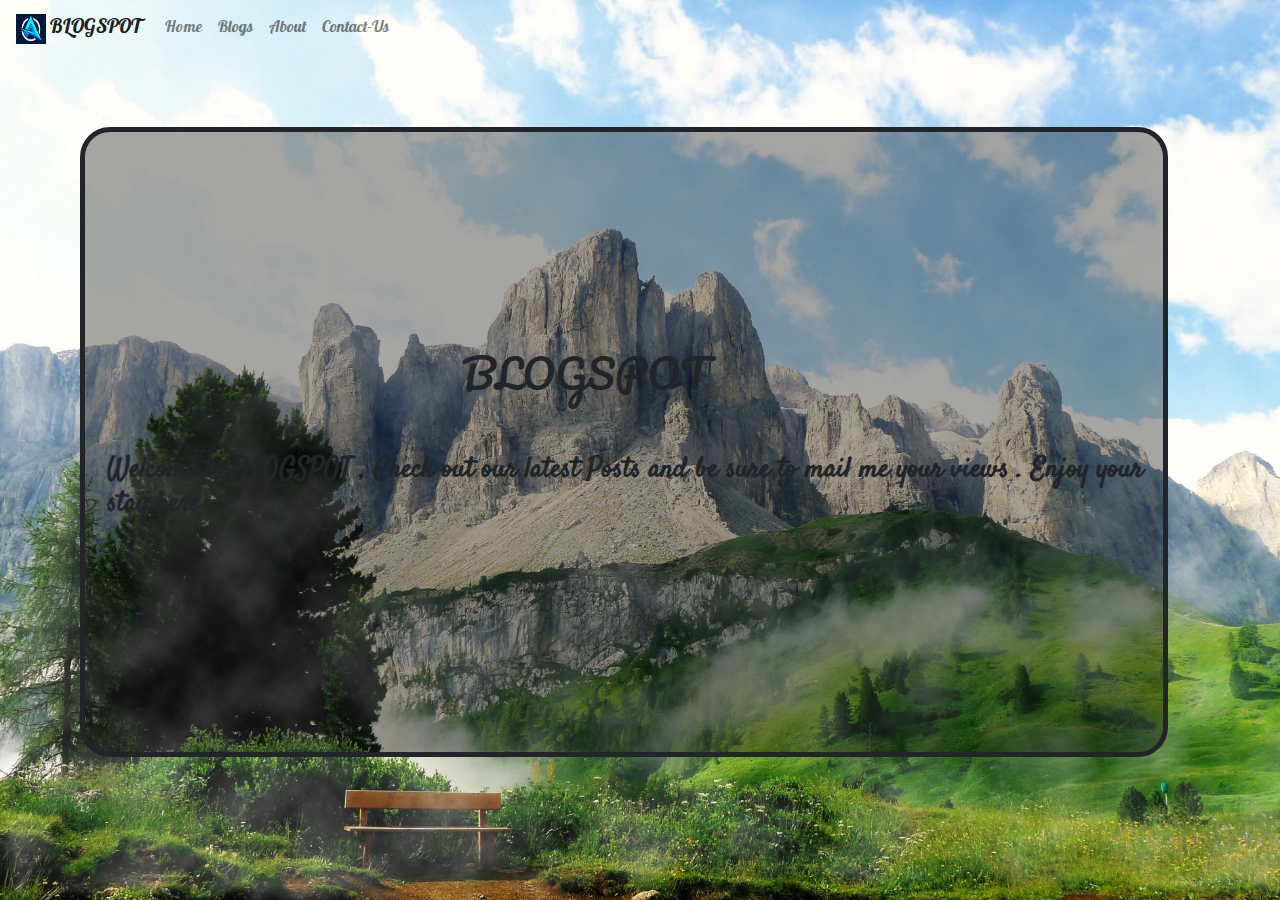
<file: index.html>
<!doctype html>
<html lang="en">
<head>
    <!-- Required meta tags -->
    <meta charset="utf-8">
    <meta name="description" content=A blog site where i share my experience and my personal intrest>
    <meta name="keyword" content="Blogs , posts , intrest , hobbies , life hacks">
    <meta name="author" content="Ayush Saun">

    <meta name="viewport" content="width=device-width, initial-scale=1">

    <!-- Bootstrap CSS -->
    <link rel="stylesheet" href="https://stackpath.bootstrapcdn.com/bootstrap/4.4.1/css/bootstrap.min.css" integrity="sha384-Vkoo8x4CGsO3+Hhxv8T/Q5PaXtkKtu6ug5TOeNV6gBiFeWPGFN9MuhOf23Q9Ifjh" crossorigin="anonymous">
    <link rel="stylesheet" href="style.css">
    <title>BlogSpot</title>
</head>
<body>

    <! for whole page image>

    <img src="adventure-bench-clouds-daylight-270736%20(2).jpg" class="fullpageimgs">
    <img src="fog.png" class="fullpageimgs">

    <header>
        <! for header links and such>

        <nav class="navbar navbar-expand-lg navbar-light bg-light">
            <a class="navbar-brand" href="index.html">
                <img src="logo.png" width="30" height="30" class="d-inline-block align-top" alt="">
                BLOGSPOT
            </a>
            <button class="navbar-toggler" type="button" data-toggle="collapse" data-target="#navbarSupportedContent" aria-controls="navbarSupportedContent" aria-expanded="false" aria-label="Toggle navigation">
                <span class="navbar-toggler-icon"></span>
            </button>

            <div class="collapse navbar-collapse" id="navbarSupportedContent">
                <ul class="navbar-nav mr-auto">
                    <li class="nav-item">
                        <a class="nav-link" href="home.html">Home <span class="sr-only">(current)</span></a>
                    </li>
                    <li class="nav-item">
                        <a class="nav-link" href="blogs.html">Blogs</a>
                    </li>
                    <li class="nav-item">
                        <a class="nav-link" href="about-us.html">About</a>
                    </li>
                    <li class="nav-item">
                        <a class="nav-link" href="contact.html">Contact-Us</a>
                    </li>
                </ul>
            </div>
        </nav>

    </header>


    <div class="block">
        <div>

            <h1 class="colors">BLOGSPOT</h1>
            <h3 class="colors">Welcome to BLOGSPOT , Check out our latest Posts and be sure to mail me your views . Enjoy your stay here</h3>
        </div>
    </div>

<!-- Optional JavaScript -->
<!-- jQuery first, then Popper.js, then Bootstrap JS -->
<script src="https://code.jquery.com/jquery-3.4.1.slim.min.js" integrity="sha384-J6qa4849blE2+poT4WnyKhv5vZF5SrPo0iEjwBvKU7imGFAV0wwj1yYfoRSJoZ+n" crossorigin="anonymous"></script>
<script src="https://cdn.jsdelivr.net/npm/popper.js@1.16.0/dist/umd/popper.min.js" integrity="sha384-Q6E9RHvbIyZFJoft+2mJbHaEWldlvI9IOYy5n3zV9zzTtmI3UksdQRVvoxMfooAo" crossorigin="anonymous"></script>
<script src="https://stackpath.bootstrapcdn.com/bootstrap/4.4.1/js/bootstrap.min.js" integrity="sha384-wfSDF2E50Y2D1uUdj0O3uMBJnjuUD4Ih7YwaYd1iqfktj0Uod8GCExl3Og8ifwB6" crossorigin="anonymous"></script>
</body>
</html>
</file>
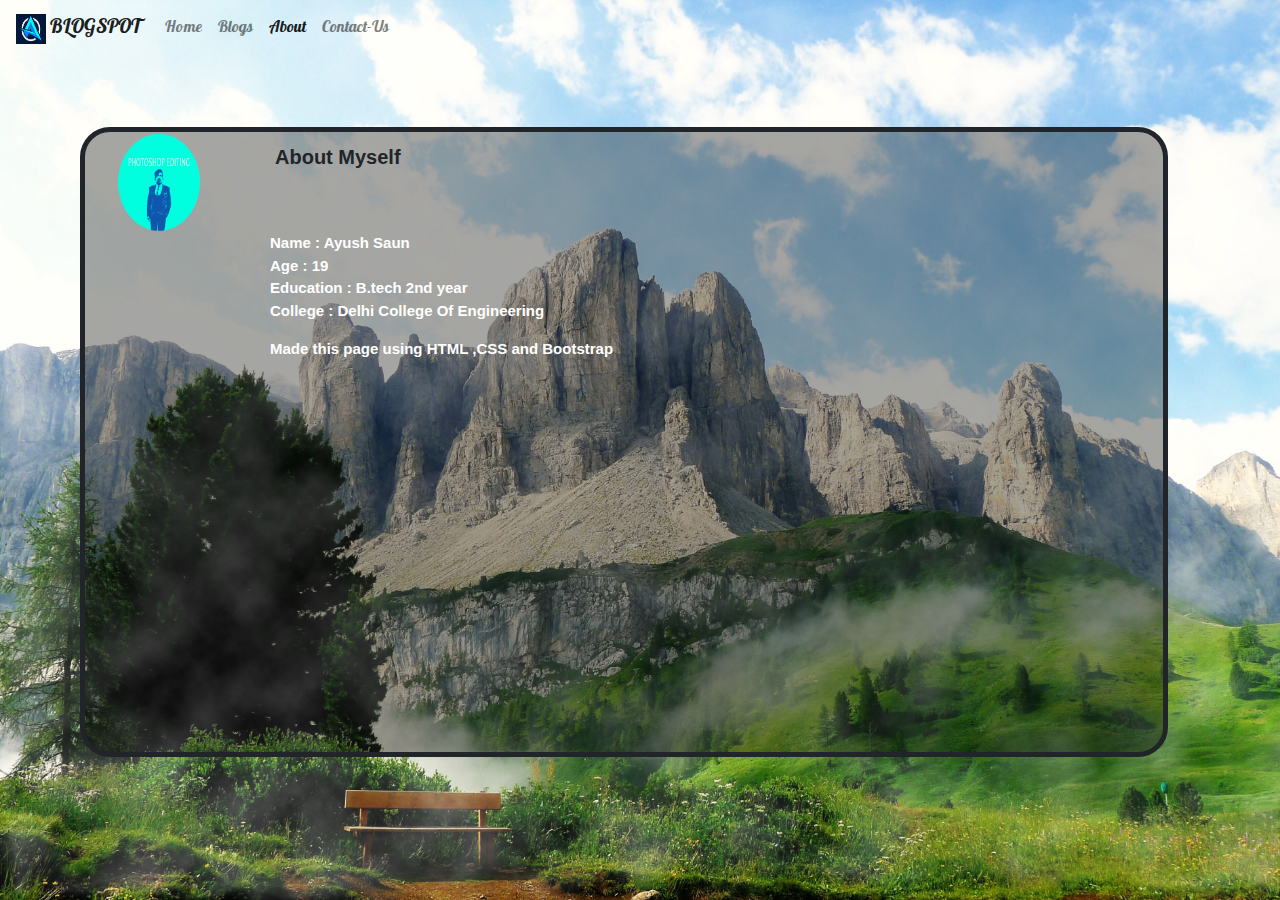
<file: about-us.html>
<!doctype html>
<html lang="en">
<head>
    <!-- Required meta tags -->
    <meta charset="utf-8">
    <meta name="description" content=A blog site where i share my experience and my personal intrest>
    <meta name="keyword" content="Blogs , posts , intrest , hobbies , life hacks">
    <meta name="author" content="Ayush Saun">

    <meta name="viewport" content="width=device-width, initial-scale=1">

    <!-- Bootstrap CSS -->
    <link rel="stylesheet" href="https://stackpath.bootstrapcdn.com/bootstrap/4.4.1/css/bootstrap.min.css" integrity="sha384-Vkoo8x4CGsO3+Hhxv8T/Q5PaXtkKtu6ug5TOeNV6gBiFeWPGFN9MuhOf23Q9Ifjh" crossorigin="anonymous">
    <link rel="stylesheet" href="style.css">
    <title>BlogSpot</title>
</head>
<body>

<! for whole page image>

<img src="adventure-bench-clouds-daylight-270736%20(2).jpg" class="fullpageimgs">
<img src="fog.png" class="fullpageimgs">

<header>
    <! for header links and such>

    <nav class="navbar navbar-expand-lg navbar-light bg-light">
        <a class="navbar-brand" href="index.html">
            <img src="logo.png" width="30" height="30" class="d-inline-block align-top" alt="">
            BLOGSPOT
        </a>
        <button class="navbar-toggler" type="button" data-toggle="collapse" data-target="#navbarSupportedContent" aria-controls="navbarSupportedContent" aria-expanded="false" aria-label="Toggle navigation">
            <span class="navbar-toggler-icon"></span>
        </button>

        <div class="collapse navbar-collapse" id="navbarSupportedContent">
            <ul class="navbar-nav mr-auto">
                <li class="nav-item">
                    <a class="nav-link" href="home.html">Home <span class="sr-only">(current)</span></a>
                </li>
                <li class="nav-item">
                    <a class="nav-link" href="blogs.html">Blogs</a>
                </li>
                <li class="nav-item active">
                    <a class="nav-link" href="about-us.html">About</a>
                </li>
                <li class="nav-item">
                    <a class="nav-link" href="contact.html">Contact-Us</a>
                </li>
            </ul>
        </div>
    </nav>

</header>


<div class="block">
    <div>
        <img src="my_logo.png" width="150px" height="100px" style="border-radius: 100%">
        <p class="heading">About Myself</p>
        <div class="about">
            <p>Name : Ayush Saun<br />Age : 19<br />Education : B.tech 2nd year<br />College : Delhi College Of Engineering</p>
            <p>Made this page using HTML ,CSS and Bootstrap</p>
        </div>

    </div>
</div>

<!-- Optional JavaScript -->
<!-- jQuery first, then Popper.js, then Bootstrap JS -->
<script src="https://code.jquery.com/jquery-3.4.1.slim.min.js" integrity="sha384-J6qa4849blE2+poT4WnyKhv5vZF5SrPo0iEjwBvKU7imGFAV0wwj1yYfoRSJoZ+n" crossorigin="anonymous"></script>
<script src="https://cdn.jsdelivr.net/npm/popper.js@1.16.0/dist/umd/popper.min.js" integrity="sha384-Q6E9RHvbIyZFJoft+2mJbHaEWldlvI9IOYy5n3zV9zzTtmI3UksdQRVvoxMfooAo" crossorigin="anonymous"></script>
<script src="https://stackpath.bootstrapcdn.com/bootstrap/4.4.1/js/bootstrap.min.js" integrity="sha384-wfSDF2E50Y2D1uUdj0O3uMBJnjuUD4Ih7YwaYd1iqfktj0Uod8GCExl3Og8ifwB6" crossorigin="anonymous"></script>
</body>
</html>
</file>
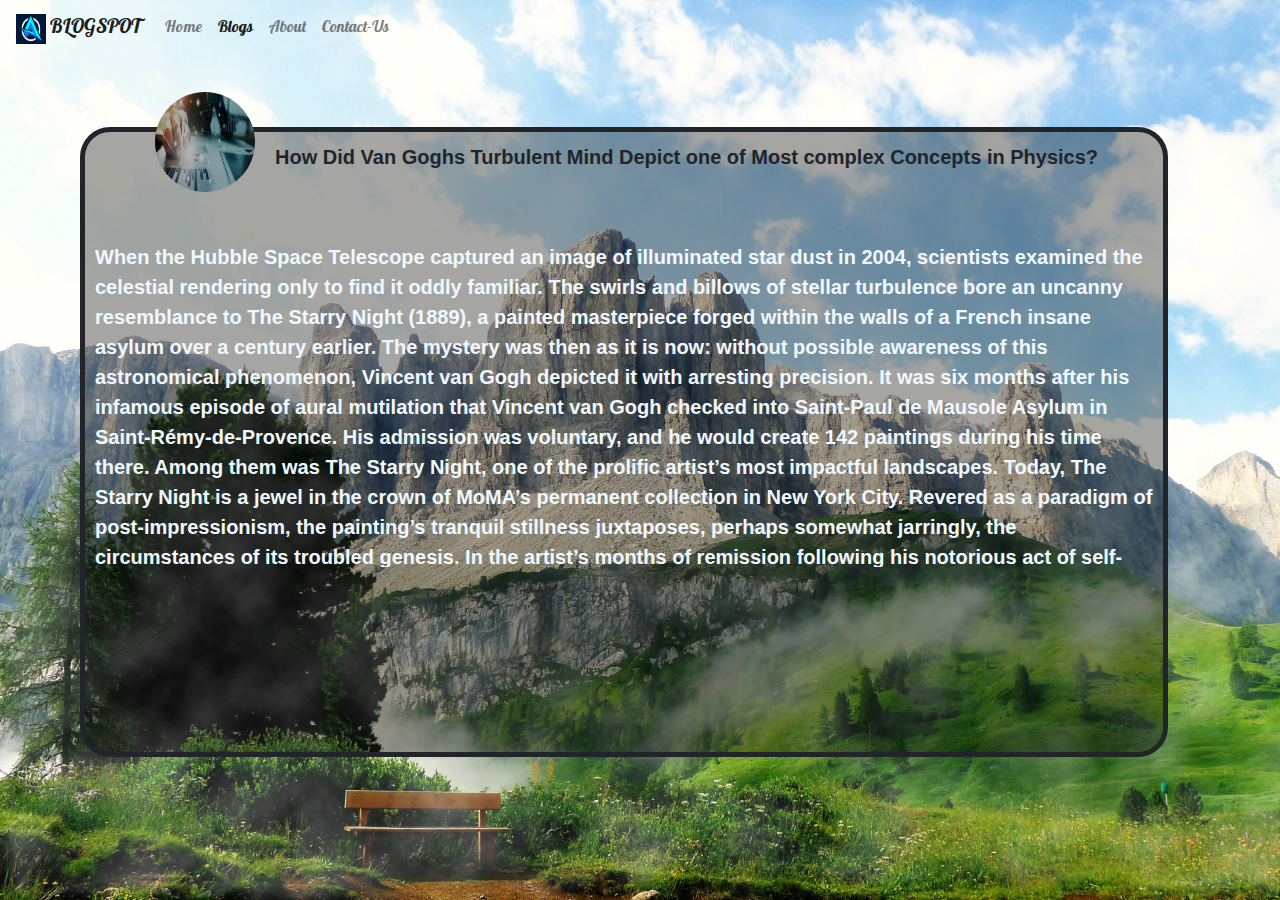
<file: blogs.html>
<!doctype html>
<html lang="en">
<head>
    <!-- Required meta tags -->
    <meta charset="utf-8">
    <meta name="description" content=A blog site where i share my experience and my personal intrest>
    <meta name="keyword" content="Blogs , posts , intrest , hobbies , life hacks">
    <meta name="author" content="Ayush Saun">

    <meta name="viewport" content="width=device-width, initial-scale=1">

    <!-- Bootstrap CSS -->
    <link rel="stylesheet" href="https://stackpath.bootstrapcdn.com/bootstrap/4.4.1/css/bootstrap.min.css" integrity="sha384-Vkoo8x4CGsO3+Hhxv8T/Q5PaXtkKtu6ug5TOeNV6gBiFeWPGFN9MuhOf23Q9Ifjh" crossorigin="anonymous">
    <link rel="stylesheet" href="style.css">
    <title>BlogSpot</title>
    <style>
        /* width */
        ::-webkit-scrollbar {
            width: 20px;
        }

        /* Track */
        ::-webkit-scrollbar-track {
            box-shadow: inset 0 0 5px grey;
            border-radius: 10px;
        }

        /* Handle */
        ::-webkit-scrollbar-thumb {
            background: red;
            border-radius: 10px;
        }

        /* Handle on hover */
        ::-webkit-scrollbar-thumb:hover {
            background: #b30000;
        }
    </style>

</head>
<body>

<! for whole page image>

<img src="adventure-bench-clouds-daylight-270736%20(2).jpg" class="fullpageimgs">
<img src="fog.png" class="fullpageimgs">

<header>
    <! for header links and such>

    <nav class="navbar navbar-expand-lg navbar-light bg-light">
        <a class="navbar-brand" href="index.html">
            <img src="logo.png" width="30" height="30" class="d-inline-block align-top" alt="">
            BLOGSPOT
        </a>
        <button class="navbar-toggler" type="button" data-toggle="collapse" data-target="#navbarSupportedContent" aria-controls="navbarSupportedContent" aria-expanded="false" aria-label="Toggle navigation">
            <span class="navbar-toggler-icon"></span>
        </button>

        <div class="collapse navbar-collapse" id="navbarSupportedContent">
            <ul class="navbar-nav mr-auto">
                <li class="nav-item">
                    <a class="nav-link" href="home.html">Home <span class="sr-only">(current)</span></a>
                </li>
                <li class="nav-item active">
                    <a class="nav-link" href="blogs.html">Blogs</a>
                </li>
                <li class="nav-item">
                    <a class="nav-link" href="about-us.html">About</a>
                </li>
                <li class="nav-item">
                    <a class="nav-link" href="contact.html">Contact-Us</a>
                </li>
            </ul>
        </div>
    </nav>

</header>


<div class="block">
    <img src="post1.jpg" class="profilepost">
    <p class="heading">How Did Van Goghs Turbulent Mind Depict one of Most complex Concepts in Physics?</p>
    <p class="material">
        When the Hubble Space Telescope captured an image of illuminated star dust in 2004, scientists examined the celestial rendering only to find it oddly familiar. The swirls and billows of stellar turbulence bore an uncanny resemblance to The Starry Night (1889), a painted masterpiece forged within the walls of a French insane asylum over a century earlier. The mystery was then as it is now: without possible awareness of this astronomical phenomenon, Vincent van Gogh depicted it with arresting precision.
        It was six months after his infamous episode of aural mutilation that Vincent van Gogh checked into Saint-Paul de Mausole Asylum in Saint-Rémy-de-Provence. His admission was voluntary, and he would create 142 paintings during his time there. Among them was The Starry Night, one of the prolific artist’s most impactful landscapes.
        Today, The Starry Night is a jewel in the crown of MoMA’s permanent collection in New York City. Revered as a paradigm of post-impressionism, the painting’s tranquil stillness juxtaposes, perhaps somewhat jarringly, the circumstances of its troubled genesis. In the artist’s months of remission following his notorious act of self-harm, van Gogh seems to have found peaceful moments of harmony not only in, but with nature.
        Letters sent to his beloved brother Theo indicate a period of fragile optimism. “This morning I saw the country from my window a long time before sunrise, with nothing but the morning star, which looked very big,” he wrote. Its splendor prompted van Gogh’s timeless portrayal, in which it glows over a sleepy village of rolling hills and verdant cypress trees.
        Yet perhaps no element of The Starry Night is as recognizable as the air currents unfurling across the sky. This emotive effect of ethereal movement was achieved through the painter’s employment of luminance, “a measure of the relative brightness between different points,” NPR defines. “The eye is more sensitive to luminance change than to color change, meaning we respond more promptly to changes in brightness than in colors. This is what gives many Impressionist paintings that familiar and emotionally moving twinkle.”
    </p>
</div>

<!-- Optional JavaScript -->
<!-- jQuery first, then Popper.js, then Bootstrap JS -->
<script src="https://code.jquery.com/jquery-3.4.1.slim.min.js" integrity="sha384-J6qa4849blE2+poT4WnyKhv5vZF5SrPo0iEjwBvKU7imGFAV0wwj1yYfoRSJoZ+n" crossorigin="anonymous"></script>
<script src="https://cdn.jsdelivr.net/npm/popper.js@1.16.0/dist/umd/popper.min.js" integrity="sha384-Q6E9RHvbIyZFJoft+2mJbHaEWldlvI9IOYy5n3zV9zzTtmI3UksdQRVvoxMfooAo" crossorigin="anonymous"></script>
<script src="https://stackpath.bootstrapcdn.com/bootstrap/4.4.1/js/bootstrap.min.js" integrity="sha384-wfSDF2E50Y2D1uUdj0O3uMBJnjuUD4Ih7YwaYd1iqfktj0Uod8GCExl3Og8ifwB6" crossorigin="anonymous"></script>
</body>
</html>
</file>
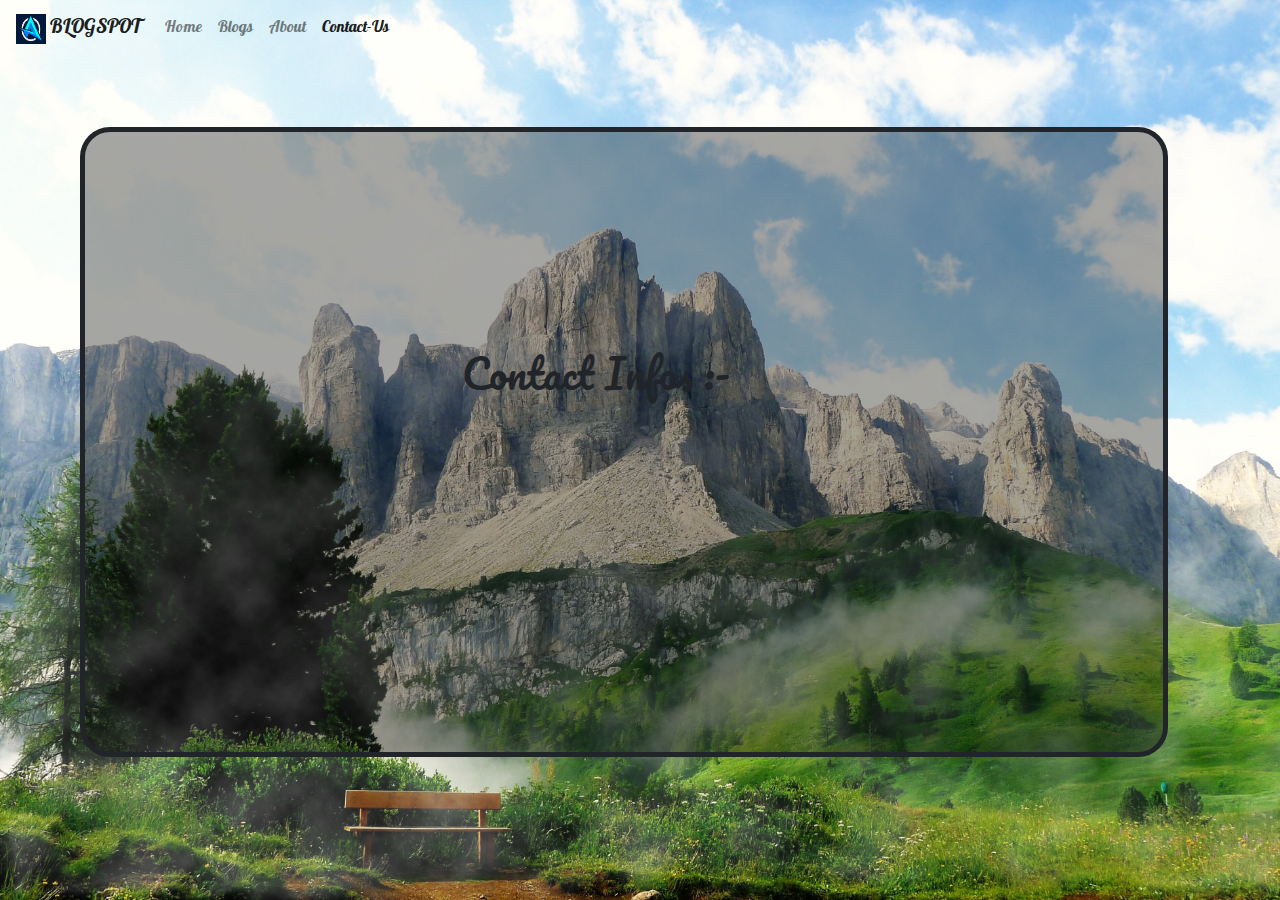
<file: contact.html>
<!doctype html>
<html lang="en">
<head>
    <!-- Required meta tags -->
    <meta charset="utf-8">
    <meta name="description" content=A blog site where i share my experience and my personal intrest>
    <meta name="keyword" content="Blogs , posts , intrest , hobbies , life hacks">
    <meta name="author" content="Ayush Saun">

    <meta name="viewport" content="width=device-width, initial-scale=1">

    <!-- Bootstrap CSS -->
    <link rel="stylesheet" href="https://stackpath.bootstrapcdn.com/bootstrap/4.4.1/css/bootstrap.min.css" integrity="sha384-Vkoo8x4CGsO3+Hhxv8T/Q5PaXtkKtu6ug5TOeNV6gBiFeWPGFN9MuhOf23Q9Ifjh" crossorigin="anonymous">
    <link rel="stylesheet" href="style.css">
    <title>BlogSpot</title>
</head>
<body>

<! for whole page image>

<img src="adventure-bench-clouds-daylight-270736%20(2).jpg" class="fullpageimgs">
<img src="fog.png" class="fullpageimgs">

<header>
    <! for header links and such>

    <nav class="navbar navbar-expand-lg navbar-light bg-light">
        <a class="navbar-brand" href="index.html">
            <img src="logo.png" width="30" height="30" class="d-inline-block align-top" alt="">
            BLOGSPOT
        </a>
        <button class="navbar-toggler" type="button" data-toggle="collapse" data-target="#navbarSupportedContent" aria-controls="navbarSupportedContent" aria-expanded="false" aria-label="Toggle navigation">
            <span class="navbar-toggler-icon"></span>
        </button>

        <div class="collapse navbar-collapse" id="navbarSupportedContent">
            <ul class="navbar-nav mr-auto">
                <li class="nav-item">
                    <a class="nav-link" href="home.html">Home <span class="sr-only">(current)</span></a>
                </li>
                <li class="nav-item">
                    <a class="nav-link" href="blogs.html">Blogs</a>
                </li>
                <li class="nav-item">
                    <a class="nav-link" href="about-us.html">About</a>
                </li>
                <li class="nav-item active">
                    <a class="nav-link" href="contact.html">Contact-Us</a>
                </li>
            </ul>
        </div>
    </nav>

</header>


<div class="block">
    <div>
        <h1 class="colors">Contact Infos :-</h1>
    </div>
</div>

<!-- Optional JavaScript -->
<!-- jQuery first, then Popper.js, then Bootstrap JS -->
<script src="https://code.jquery.com/jquery-3.4.1.slim.min.js" integrity="sha384-J6qa4849blE2+poT4WnyKhv5vZF5SrPo0iEjwBvKU7imGFAV0wwj1yYfoRSJoZ+n" crossorigin="anonymous"></script>
<script src="https://cdn.jsdelivr.net/npm/popper.js@1.16.0/dist/umd/popper.min.js" integrity="sha384-Q6E9RHvbIyZFJoft+2mJbHaEWldlvI9IOYy5n3zV9zzTtmI3UksdQRVvoxMfooAo" crossorigin="anonymous"></script>
<script src="https://stackpath.bootstrapcdn.com/bootstrap/4.4.1/js/bootstrap.min.js" integrity="sha384-wfSDF2E50Y2D1uUdj0O3uMBJnjuUD4Ih7YwaYd1iqfktj0Uod8GCExl3Og8ifwB6" crossorigin="anonymous"></script>
</body>
</html>
</file>
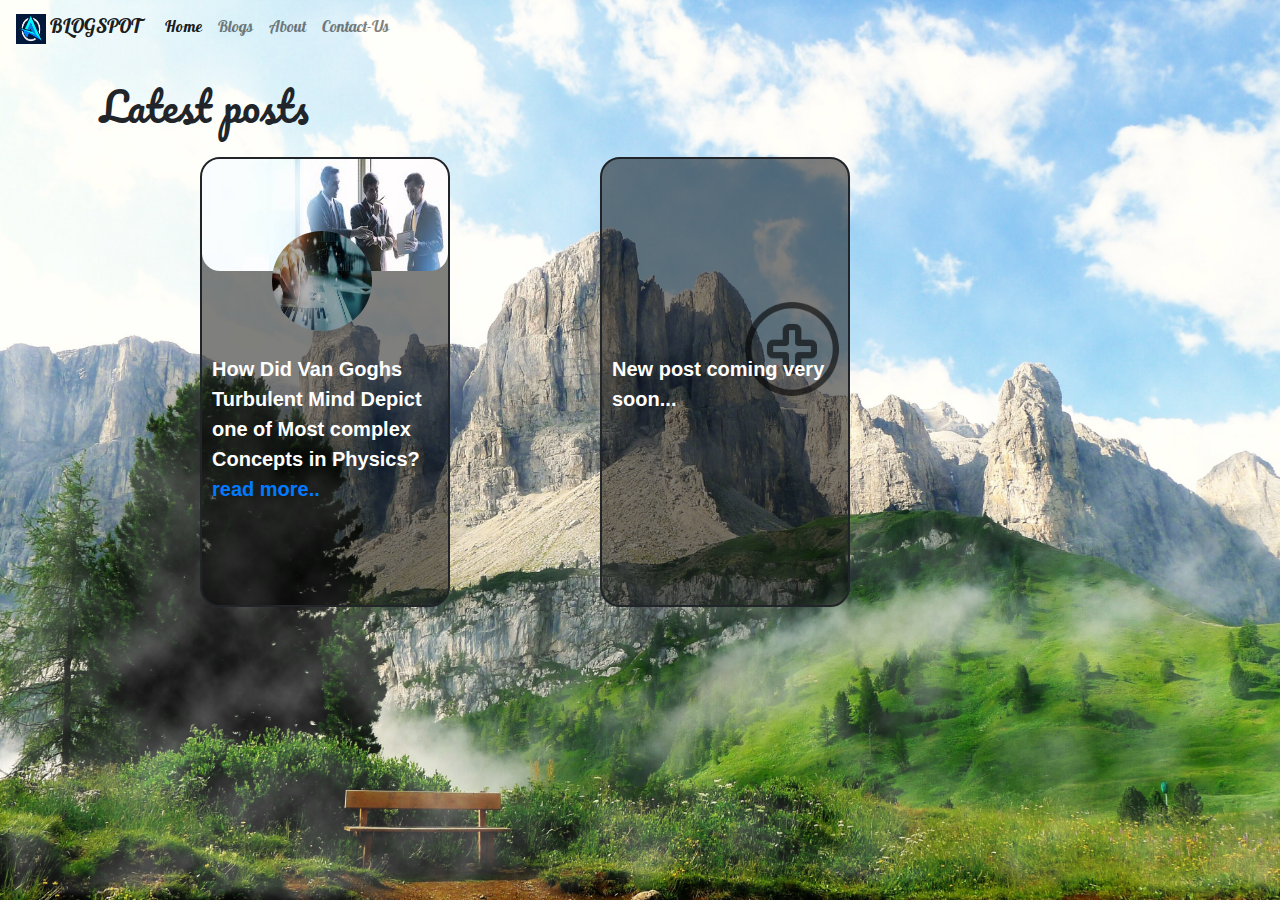
<file: home.html>
<!doctype html>
<html lang="en">
<head>
    <!-- Required meta tags -->
    <meta charset="utf-8">
    <meta name="description" content=A blog site where i share my experience and my personal intrest>
    <meta name="keyword" content="Blogs , posts , intrest , hobbies , life hacks">
    <meta name="author" content="Ayush Saun">

    <meta name="viewport" content="width=device-width, initial-scale=1">

    <!-- Bootstrap CSS -->
    <link rel="stylesheet" href="https://stackpath.bootstrapcdn.com/bootstrap/4.4.1/css/bootstrap.min.css" integrity="sha384-Vkoo8x4CGsO3+Hhxv8T/Q5PaXtkKtu6ug5TOeNV6gBiFeWPGFN9MuhOf23Q9Ifjh" crossorigin="anonymous">
    <link rel="stylesheet" href="style.css">
    <title>BlogSpot</title>
</head>
<body>

<! for whole page image>

<img src="adventure-bench-clouds-daylight-270736%20(2).jpg" class="fullpageimg">
<img src="fog.png" class="fullpageimg">

<header>
    <! for header links and such>

    <nav class="navbar navbar-expand-lg navbar-light bg-light">
        <a class="navbar-brand" href="index.html">
            <img src="logo.png" width="30" height="30" class="d-inline-block align-top" alt="">
            BLOGSPOT
        </a>
        <button class="navbar-toggler" type="button" data-toggle="collapse" data-target="#navbarSupportedContent" aria-controls="navbarSupportedContent" aria-expanded="false" aria-label="Toggle navigation">
            <span class="navbar-toggler-icon"></span>
        </button>

        <div class="collapse navbar-collapse" id="navbarSupportedContent">
            <ul class="navbar-nav mr-auto">
                <li class="nav-item active">
                    <a class="nav-link" href="home.html">Home <span class="sr-only">(current)</span></a>
                </li>
                <li class="nav-item">
                    <a class="nav-link" href="blogs.html">Blogs</a>
                </li>
                <li class="nav-item">
                    <a class="nav-link" href="about-us.html">About</a>
                </li>
                <li class="nav-item">
                    <a class="nav-link" href="contact.html">Contact-Us</a>
                </li>
            </ul>
        </div>
    </nav>

</header>

<h1 class="homePage">Latest posts</h1>

<! post1 on home page>
<div class="post1 postBorder">
    <img src="background1.jpg" class="backgroundpost">
    <img src="post1.jpg" class="profilepost">
    <p class="homecontent">How Did Van Goghs Turbulent Mind Depict one of Most complex Concepts in Physics? <a href="blogs.html">read more..</a> </p>
</div>

<! post2 on home page>
<div class="post2 postBorder">
    <img src="plus%20sign.png" class="plussign">
    <p class="homecontent">New post coming very soon...</p>
</div>


<!-- Optional JavaScript -->
<!-- jQuery first, then Popper.js, then Bootstrap JS -->
<script src="https://code.jquery.com/jquery-3.4.1.slim.min.js" integrity="sha384-J6qa4849blE2+poT4WnyKhv5vZF5SrPo0iEjwBvKU7imGFAV0wwj1yYfoRSJoZ+n" crossorigin="anonymous"></script>
<script src="https://cdn.jsdelivr.net/npm/popper.js@1.16.0/dist/umd/popper.min.js" integrity="sha384-Q6E9RHvbIyZFJoft+2mJbHaEWldlvI9IOYy5n3zV9zzTtmI3UksdQRVvoxMfooAo" crossorigin="anonymous"></script>
<script src="https://stackpath.bootstrapcdn.com/bootstrap/4.4.1/js/bootstrap.min.js" integrity="sha384-wfSDF2E50Y2D1uUdj0O3uMBJnjuUD4Ih7YwaYd1iqfktj0Uod8GCExl3Og8ifwB6" crossorigin="anonymous"></script>
</body>
</html>
</file>
<file: style.css>
/* importing fonts */
@import url('https://fonts.googleapis.com/css2?family=Galada&family=Pacifico&family=Satisfy&display=swap');
@import url('https://fonts.googleapis.com/css2?family=Montserrat+Subrayada:wght@700&display=swap');

/* for image size specially for blog page */
.fullpageimg {
    position: absolute;
    width: 100%;
    height: 100%;
}

/* for image size of all pages */
.fullpageimgs {
    position: absolute;
    width: 100%;
    height: 100%;
}

/* for header and such */
.navbar {
    background-color: transparent !important;
    font-family: galada , sans-serif;
}

.collapse > .navbar-nav > .nav-item > .nav-link {
    border-bottom: 1px solid transparent;
    transition:border-bottom-color 500ms cubic-bezier(0, 0.49, 1, 0.64) 500ms;
    display: inline-block;
}

.collapse > .navbar-nav > .nav-item > .nav-link:hover {
    border-bottom-color: rgba(0,0,0,.5);
}

/* for the button which appears after compressed */
.navbar-light .navbar-toggler {
    color: rgba(0, 0, 0, .5);
    border-color: rgba(0, 0, 0, .1);
    margin-bottom: 10px;
}

/* for the big block at which contains the content of website */
.block {
    content: "";
    position: absolute;
    display: block;
    height: calc(100% - 30%);
    width: calc(100% - 15%);
    transform: translate(80px, 70px);
    border: 5px solid;
    border-radius: 30px;
    background-color: rgba(0,0,0,.35);
    animation: borderAnimation 4s ease-in-out infinite alternate forwards running;
}

@keyframes borderAnimation {
    0% {
        border-color: red;
    }
    100% {
        border-color: blue;
    }
}

/* for the material inside the box */
div > h1 {
    position: absolute;
    left: 35%;
    top: 35%;
    font-family: pacifico , sans-serif;
    animation: colorAnimation 4s ease-in-out infinite alternate forwards running;
}

div > h3 {
    position: absolute;
    left: 2%;
    top: 52%;
    font-weight: bolder;
    font-family: Satisfy , sans-serif;
    animation: colorAnimation 4s ease-in-out infinite alternate forwards running;
}

@keyframes colorAnimation {
    0% {
        color: red;
    }
    100% {
        color: blue;
    }

}

/* For post 1 , 2 , 3 in home page */
.postBorder{
    position: absolute;
    display: block;
    content: "";
    height: 450px;
    width: 250px;
    background-color: rgba(0,0,0,0.5);
    border: 2px solid;
    border-radius: 20px;
    animation: borderAnimation 4s ease-in-out infinite alternate forwards running;
}
.post1 {
    transform: translate(200px, 100px);
}

.post2 {
    transform: translate(600px, 100px);
}

/* for heading in home page */
.homePage {
    position: absolute;
    transform: translate(100px, 25px);
    font-family: pacifico , sans-serif;
}

/*for images used in post*/
.backgroundpost {
    width: 100%;
    height: 25%;
    border-radius: 18px;
}
.profilepost {
    width: 100px;
    height: 100px;
    border-radius: 100%;
    transform: translate(70px, -40px);
}

/* for plus sign */
.plussign {
    position: absolute;
    left: 70px;
    top: 60px;
    width: 100px;
    height: 100px;
    filter: opacity(60%);
    transform: translate(70px, 80px);
    animation: plus 6s ease-in-out infinite alternate forwards running;
}
@keyframes plus {
    0% {
       transform: rotate(0deg);
    }
    100% {
        transform: rotate(360deg);
    }
}

/*for all images*/
img {
    pointer-events: none;
}

/* for the stuff below the images in homepage */
.homecontent {
    font-size: 20px;
    font-weight: bolder;
    color: white;
    padding: 10px;
    position: absolute;
    top: 185px;
}

/* for all stuff inside blog*/
.heading {
    font-size: 20px;
    font-weight: bold;
    position: absolute;
    top: 10px;
    left: 190px;
}

.material {
    color: aliceblue;
    max-height: 335px;
    overflow: scroll;
    overflow-x: hidden;
    font-size: 20px;
    font-weight: 600;
    padding: 10px;
}

/* for about section in about page */
.about {
    position: absolute;
    font-weight: 600;
    font-size: 15px;
    color: white;
    left: 185px;
}

/* for 768 pixel screens */
@media screen and (min-width: 480px) and (max-width: 768px) {

    /* welcome page */
    header {
        height: 180px;
    }
    .block {
        height: calc(100% - 38%);
        width: calc(100% - 8%);
        transform: translate(30px, 70px);
    }
    div > h1 {
        left: 25%;
        top: 20%;
        font-size: 50px;
    }
    div > h3 {
        font-size: 35px;
    }

    /* home page */
    .homePage {
        font-size: 40px;
        transform: translate(30px ,40px);
    }
    .postBorder {
        height: 420px;
        width: 270px;
    }
    .post1 {
        transform: translate(50px, 110px)
    }
    .post2 {
        transform: translate(400px, 110px)
    }
    .profilepost {
        width: 75px;
        height: 75px;
        transform: translate(85px, -40px);
    }
    .homecontent {
        top: 150px;
        font-size: 23px;
    }
    .plussign {
        left: 90px;
        top: 60px;
        width: 80px;
        height: 80px;
    }
    .fullpageimg {
        height: 120%;
    }

    /* Blog page */

    .heading {
        font-size: 27px;
        top: 5px;
        left: 175px;
    }
    .material {
        font-size: 25px;
        margin-top: 60px;
        max-height: 420px;
    }

    /* for about page */

    .about {
        left: 180px;
        font-size: 20px;
    }

}

/* for 480 pixel screens */
@media screen and (min-width: 375px) and (max-width: 480px) {

    /* welcome page */
    header {
        height: 180px;
    }
    .block {
        height: calc(100% - 45%);
        width: calc(100% - 8%);
        transform: translate(22px, 70px);
    }
    div > h1 {
        left: 17%;
        top: 25%;
        font-size: 40px;
    }
    div > h3 {
        font-size: 30px;
    }

    /* home page */
    .homePage {
        font-size: 35px;
        transform: translate(30px ,45px);
    }
    .postBorder {
        height: 280px;
        width: 250px;
    }
    .post1 {
        transform: translate(70px, 100px);
    }
    .post2 {
        transform: translate(70px, 400px);
    }
    .profilepost {
        width: 60px;
        height: 60px;
        transform: translate(35px, -33px);
    }
    .homecontent {
        top: 105px;
        font-size: 19px;
    }
    .plussign {
        left: 80px;
        top: 20px;
        width: 70px;
        height: 70px;
    }
    .fullpageimg {
        height: 137%;
    }

    /* Blog page */

    .heading {
        font-size: 17px;
        top: 5px;
        left: 120px;
    }
    .material {
        font-size: 15px;
        margin-top: 30px;
        max-height: 230px;
    }

    /* for about page */

    .about {
        left: 110px;
        font-size: 18px;
    }

}

/* for devices with screen 360px or below */
@media screen and (max-width: 375px){

    /* welcome page */
    header {
        height: 180px;
    }
    .block {
        height: calc(100% - 45%);
        width: calc(100% - 15%);
        transform: translate(30px, 70px)
    }
    div > h1 {
        left: 17%;
        top: 25%;
        font-size: 30px;
    }
    div > h3 {
        font-size: 25px;
    }

    /* home page */
    .homePage {
        font-size: 30px;
        transform: translate(30px ,45px);
    }
    .postBorder {
        height: 280px;
        width: 230px;
    }
    .post1 {
        transform: translate(45px, 100px);
    }
    .post2 {
        transform: translate(45px, 400px);
    }
    .profilepost {
        width: 60px;
        height: 60px;
        transform: translate(35px, -33px);
    }
    .homecontent {
        top: 105px;
        font-size: 17px;
    }
    .plussign {
        left: 75px;
        top: 20px;
        width: 70px;
        height: 70px;
    }
    .fullpageimg {
        height: 155%;
    }

    /* Blog page */

    .fullpageimgs {
        height: 106%;
    }
    .heading {
        font-size: 14px;
        top: 5px;
        left: 120px;
    }
    .material {
        font-size: 15px;
        margin-top: 30px;
        max-height: 190px;
    }

    /* for about page */

    .about {
        left: 105px;
        font-size: 15px;
    }
}

@media screen and (max-width: 320px) {
    /* welcome page */
    header {
        height: 180px;
    }
    .block {
        height: calc(100% - 45%);
        width: calc(100% - 15%);
        transform: translate(30px, 60px)
    }
    div > h1 {
        left: 17%;
        top: 25%;
        font-size: 30px;
    }
    div > h3 {
        font-size: 25px;
    }

    /* home page */
    .homePage {
        font-size: 30px;
        transform: translate(30px ,45px);
    }
    .postBorder {
        height: 280px;
        width: 230px;
    }
    .post1 {
        transform: translate(45px, 100px);
    }
    .post2 {
        transform: translate(45px, 400px);
    }
    .profilepost {
        width: 60px;
        height: 60px;
        transform: translate(35px, -33px);
    }
    .homecontent {
        top: 105px;
        font-size: 17px;
    }
    .plussign {
        left: 75px;
        top: 20px;
        width: 70px;
        height: 70px;
    }
    .fullpageimg {
        height: 182%;
    }

    /* Blog page */

    .fullpageimgs {
        height: 115%;
    }
    .heading {
        font-size: 13px;
        top: 5px;
        left: 115px;
    }
    .material {
        font-size: 14px;
        margin-top: 30px;
        max-height: 160px;
    }

    /* for about page */

    .about {
        left: 105px;
        font-size: 13px;
    }
}
</file>
